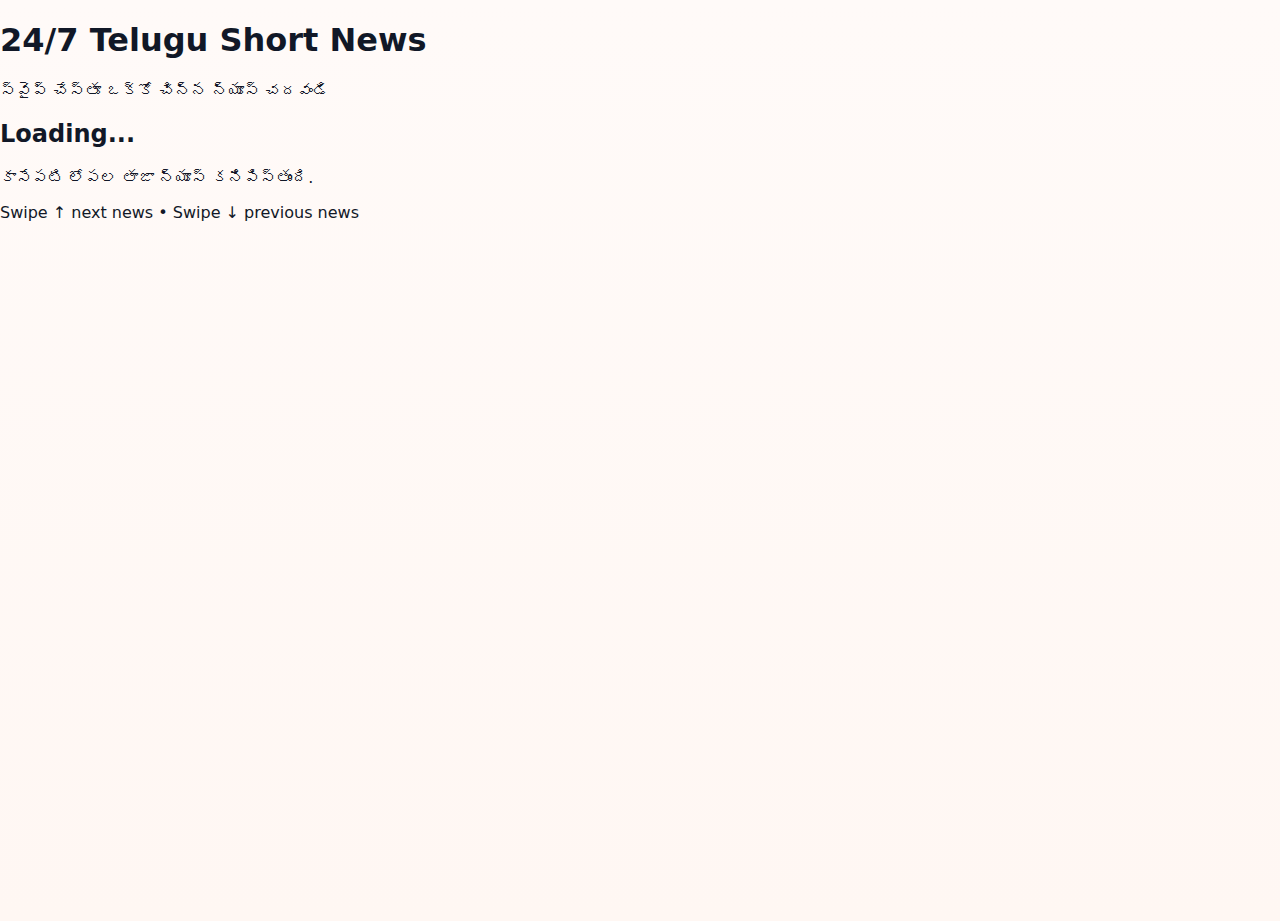
<file: ui/app.html>
<!DOCTYPE html>
<html lang="te">
<head>
    <meta charset="UTF-8">
    <title>24/7 Telugu Short News</title>
    <meta name="viewport" content="width=device-width, initial-scale=1.0">

    <!-- Main UI styles -->
    <link rel="stylesheet" href="/static/css/app.css">
</head>
<body>
<header class="app-header">
    <div class="app-header-inner">
        <div class="app-logo-dot"></div>
        <div class="app-title-block">
            <h1 class="app-title">24/7 Telugu Short News</h1>
            <p class="app-subtitle">స్వైప్ చేస్తూ ఒక్కో చిన్న న్యూస్ చదవండి</p>
        </div>
    </div>
</header>

<main class="app-main">
    <!-- JS ఇక్కడ news_item.html‌ని లోడ్ చేస్తుంది -->
    <div id="news-root">
        <div class="news-card news-card-loading">
            <div class="news-body">
                <h2 class="news-title">Loading...</h2>
                <p class="news-summary">
                    కాసేపటి లోపల తాజా న్యూస్ కనిపిస్తుంది.
                </p>
            </div>
        </div>
    </div>
</main>

<footer class="app-footer">
    <p class="footer-text">
        Swipe ↑ next news • Swipe ↓ previous news
    </p>
</footer>

<!-- Swipe + loading logic -->
<script src="/static/js/swipe.js" defer></script>
<!-- Likes / dislikes logic (నీ దగ్గర ఇప్పటికే ఉన్న ఫైల్) -->
<script src="/static/js/likes.js" defer></script>
<script src="/static/js/comments.js" defer></script>
</body>
</html>
</file>
<file: static/css/app.css>
/* app.css - layout + base (replace whole file) */

:root{
  --bg:#fff7f3;
  --card:#ffffff;
  --muted:#6b6b6b;
  --accent:#ff7043;
  --accent-2:#ff8a65;
  --primary-text:#111827;
  --radius:14px;
  --shadow: 0 6px 18px rgba(15,15,15,0.06);
  --thin-shadow: 0 4px 12px rgba(15,15,15,0.04);
  --max-width:820px;
  --gap:18px;
  --ui-padding:18px;
  font-family: "Noto Sans Telugu", "Inter", system-ui, -apple-system, "Segoe UI", Roboto, "Helvetica Neue", Arial;
}

/* page background */
html,body{
  height:100%;
  margin:0;
  background: linear-gradient(180deg, #fffaf8 0%, #fff7f3 100%);
  color:var(--primary-text);
  -webkit-font-smoothing:antialiased;
  -moz-osx-font-smoothing:grayscale;
}

/* container */
.header{
  max-width:var(--max-width);
  margin:28px auto 8px;
  padding:0 var(--ui-padding);
  display:flex;
  align-items:center;
  justify-content:space-between;
}

.header h1{
  margin:0;
  font-size:34px;
  letter-spacing: -0.6px;
  line-height:1;
  font-weight:700;
}
.swipe-label{
  font-size:14px;
  color:var(--muted);
  margin-left:12px;
}

/* main card */
#news-container{
  max-width:var(--max-width);
  margin:18px auto 56px;
  padding:0 var(--ui-padding);
}

/* the white card for news */
.news-content{
  background:var(--card);
  border-radius:var(--radius);
  box-shadow:var(--shadow);
  overflow:hidden;
  padding:20px;
  margin-bottom:var(--gap);
}

/* title + summary */
#news-title{
  margin:6px 0 8px;
  font-size:28px;
  font-weight:700;
}
#news-summary{
  margin:0 0 12px;
  color:var(--muted);
  line-height:1.7;
  font-size:16px;
}

/* original link */
.original-link{
  display:inline-block;
  margin-bottom:12px;
  color: #1565c0;
  text-decoration:underline;
  font-weight:600;
}

/* nav + reactions row */
.nav-buttons{
  display:flex;
  gap:12px;
  align-items:center;
  justify-content:space-between;
  flex-wrap:wrap;
  margin-top:6px;
}

/* prev/next buttons */
.btn-prev, .btn-next {
  background:#fff;
  border:1px solid rgba(0,0,0,0.08);
  padding:10px 14px;
  border-radius:10px;
  cursor:pointer;
  font-weight:600;
  box-shadow:var(--thin-shadow);
}
.btn-next{
  background: linear-gradient(180deg,var(--accent),var(--accent-2));
  color:white;
  border: none;
  padding:12px 18px;
}

/* reactions */
.reactions{
  display:flex;
  align-items:center;
  gap:10px;
  margin-left:auto;
}
.reaction-btn{
  background:#fff;
  border:1px solid rgba(0,0,0,0.06);
  padding:8px 10px;
  border-radius:8px;
  cursor:pointer;
  font-size:18px;
  box-shadow:var(--thin-shadow);
}
#like-count,#dislike-count{
  min-width:28px;
  display:inline-block;
  text-align:center;
  font-weight:600;
  color:var(--muted);
}

/* comments card */
.comments-box{
  background:var(--card);
  border-radius:var(--radius);
  box-shadow:var(--shadow);
  padding:18px;
}

.comments-title{
  margin:0 0 12px;
  font-size:20px;
  font-weight:700;
}

/* comments list */
.comments-list{
  display:block;
  margin-bottom:12px;
}
.comment-item{
  background:#fbfbfb;
  border-radius:10px;
  padding:10px 12px;
  margin-bottom:8px;
  color:#222;
  box-shadow: 0 2px 6px rgba(10,10,10,0.02);
  font-size:14px;
}

/* input row */
.comment-input-area{
  display:flex;
  gap:10px;
  align-items:center;
}
#comment-input{
  flex:1;
  padding:12px 14px;
  border-radius:10px;
  border:1px solid rgba(0,0,0,0.06);
  font-size:15px;
}
.send-btn{
  background:#1976d2;
  color:#fff;
  border:none;
  padding:10px 14px;
  border-radius:10px;
  cursor:pointer;
  font-weight:700;
}

/* footer */
.footer{
  max-width:var(--max-width);
  margin:22px auto;
  padding:0 var(--ui-padding);
  color:var(--muted);
  text-align:center;
  font-size:13px;
}

/* responsive */
@media (max-width:600px){
  .header h1{font-size:28px;}
  #news-title{font-size:22px;}
  #news-summary{font-size:15px;}
  .btn-next{padding:10px 12px;}
}
</file>
